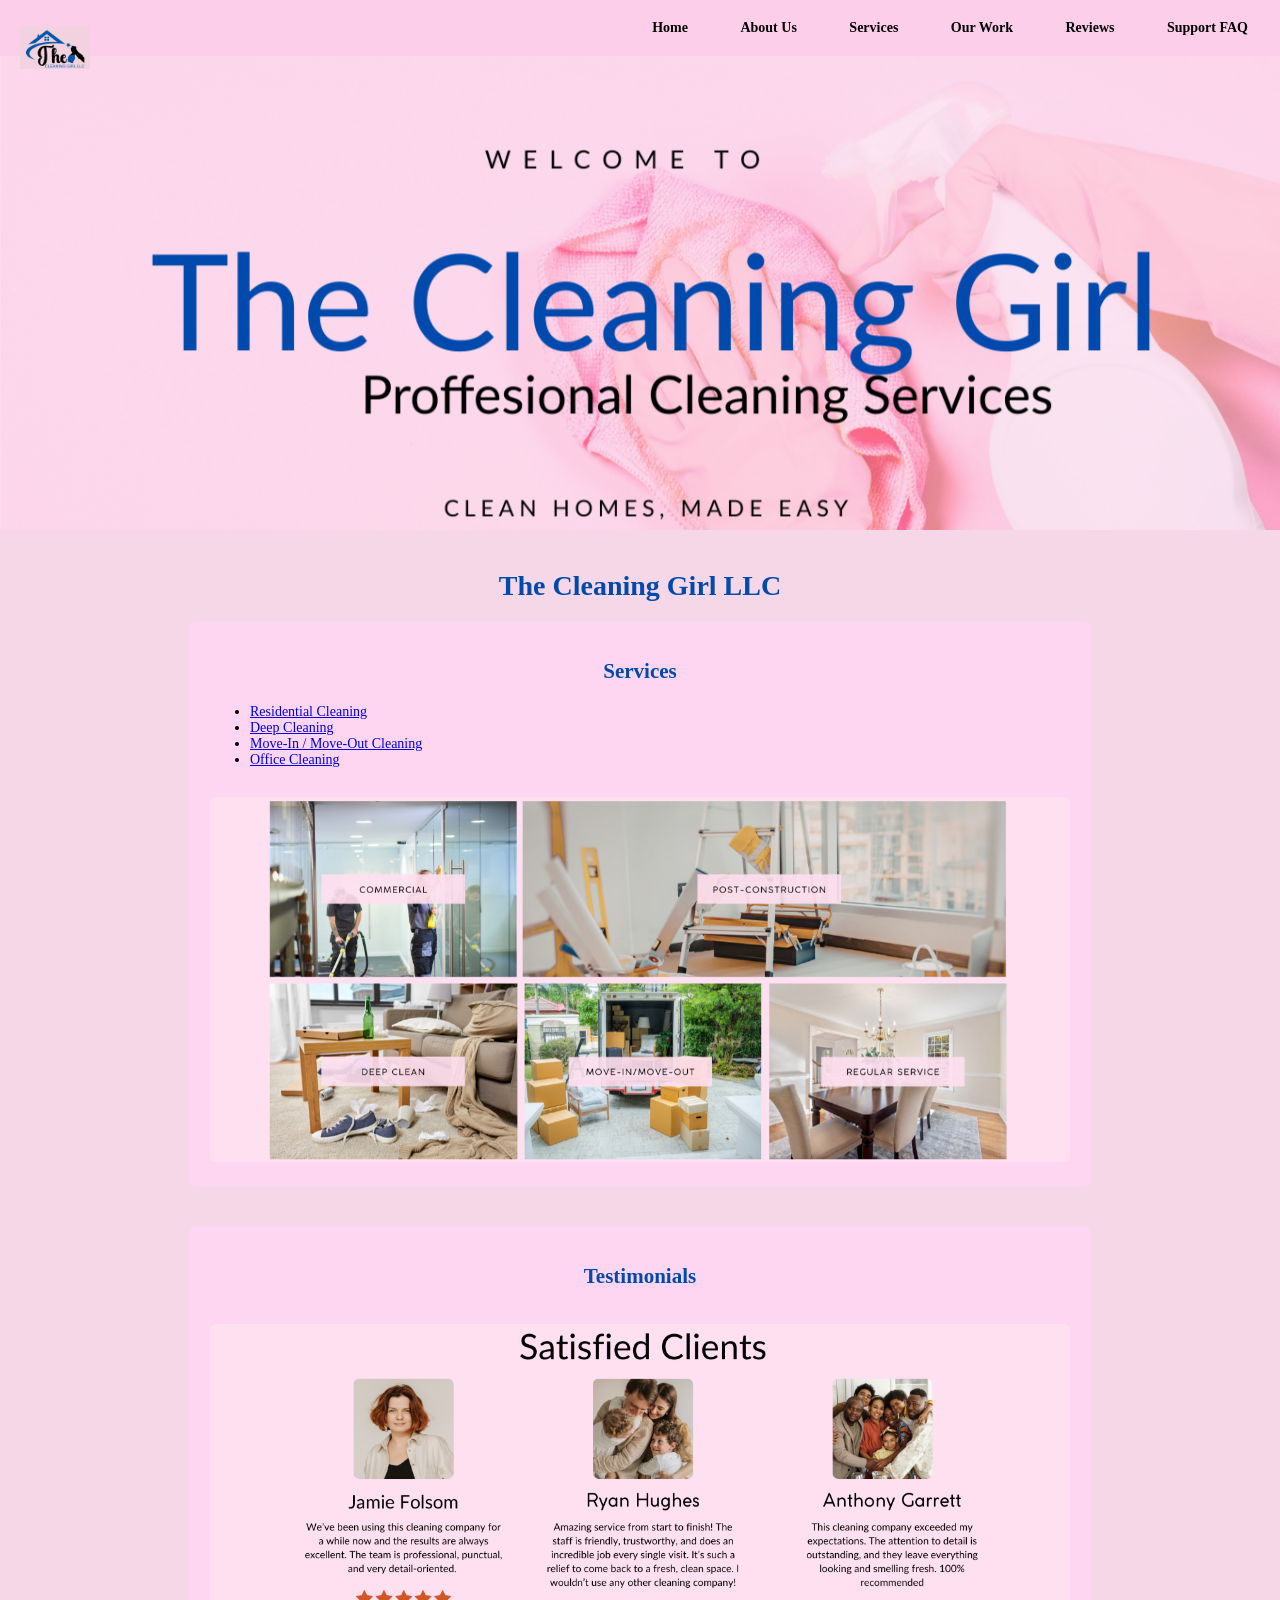
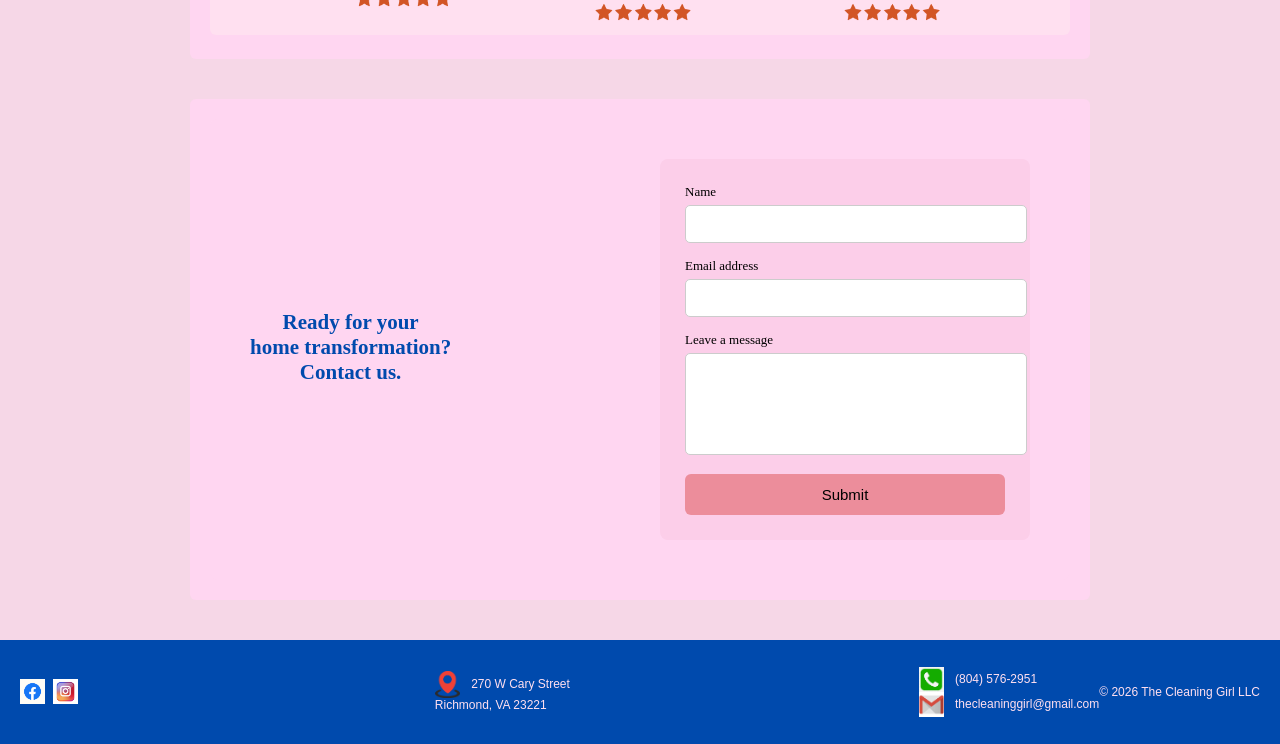
<file: index.html>
<!DOCTYPE html>
<html lang="en">
<head>
    <meta charset="UTF-8">
    <title>The Cleaning Girl LLC</title>
    <meta name="viewport" content="width=device-width, initial-scale=1.0">
    <link rel="stylesheet" href="css/style.css">
</head>

<body>

<header>
    <nav>
    <div class="logo">
        <a href="index.html">
            <img src="images/logo.jpg" alt="The Cleaning Girl LLC Logo">
        </a>
    </div>

    <ul>
        <li><a href="index.html">Home</a></li>
        <li><a href="aboutus.html">About Us</a></li>
        <li><a href="services.html">Services</a></li>
        <li><a href="#">Our Work</a></li>
        <li><a href="#">Reviews</a></li>
        <li><a href="#">Support FAQ</a></li>
    </ul>
</nav>

    <img src="images/header.png" alt="House cleaning service header" class="header-image">
</header>

<main>
    <h1>The Cleaning Girl LLC</h1>

    <section>
        <h2>Services</h2>
        <ul>
            <li><a href="residential-cleaning.html">Residential Cleaning</a></li>
            <li><a href="deep-cleaning.html">Deep Cleaning</a></li>
            <li><a href="move-in-out.html">Move-In / Move-Out Cleaning</a></li>
            <li><a href="office-cleaning.html">Office Cleaning</a></li>
        </ul>
        <a href="services.html">
            <img src="images/services.png" alt="Different services we provide">
        </a>
    </section>

    <section>
        <h2>Testimonials</h2>
        <img src="images/testimonials.png" alt="Reviews from customers">
    </section>

    <section class="contact-form">
        <div class="form-container">

            <div class="form-left">
                <h2>Ready for your<br>home transformation?<br>Contact us.</h2>
            </div>

            <div class="form-right">
                <form action="https://ss1.ciwcertified.com/cgi-bin/process.php" method="post">
                    
                    <label for="name">Name</label>
                    <input type="text" id="name" name="Name" required>

                    <label for="email">Email address</label>
                    <input type="email" id="email" name="Email" required>

                    <label for="message">Leave a message</label>
                    <textarea id="message" name="Message" required></textarea>

                    <button type="submit">Submit</button>

                </form>
            </div>

        </div>
    </section>

</main>

<footer>
    <div class="footer-left">
        <a href="https://www.facebook.com/share/1CY4bhPUCp/?mibextid=wwXIfr/" target="_blank" rel="noopener noreferrer">
            <img src="images/facebooklogo.png" alt="Facebook" class="social-icon">
        </a>
        <a href="https://www.instagram.com/thecleaninggirl_llc/" target="_blank" rel="noopener noreferrer">
            <img src="images/instagramlogo.webp" alt="Instagram" class="social-icon">
        </a>
    </div>

    <div class="footer-center">
        <p>
            <img src="images/addresslogo.png" alt="Address" class="social-icon">
            270 W Cary Street<br>
            Richmond, VA 23221
        </p>
    </div>

    <div class="footer-right">
        <p>
            <img src="images/phone.png" alt="Phone" class="social-icon">
            (804) 576-2951<br>
            <img src="images/email.png" alt="Email" class="social-icon">
            <a href="mailto:thecleaninggirl@gmail.com">thecleaninggirl@gmail.com</a>
        </p>
        <p>&copy; 2026 The Cleaning Girl LLC</p>
    </div>
</footer>

</body>
</html>
</file>
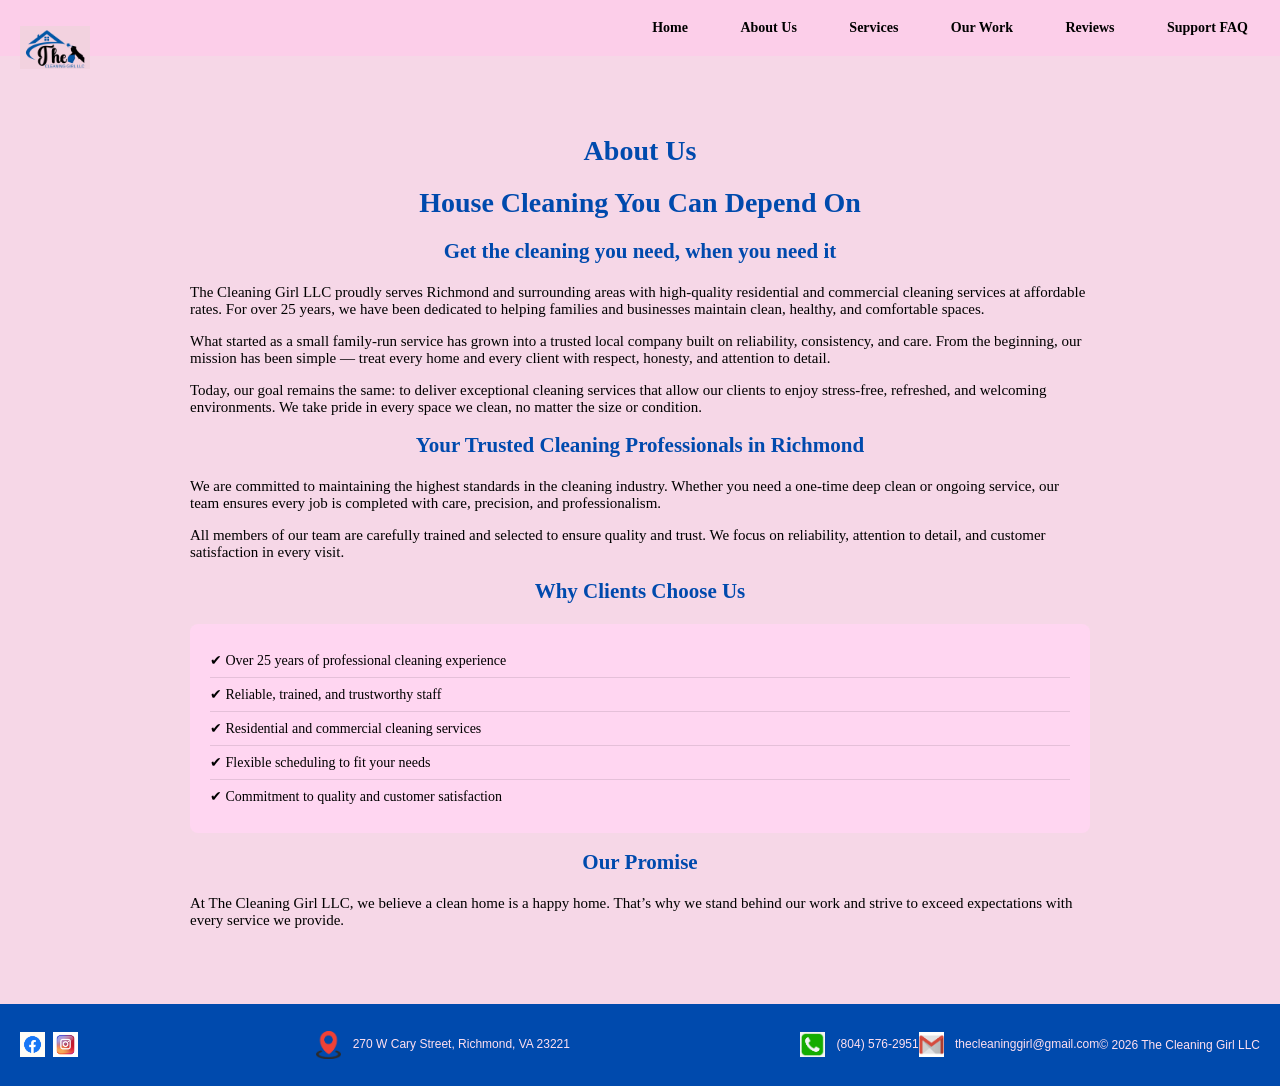
<file: aboutus.html>
<!DOCTYPE html>
<html>
<head>
  <meta charset="UTF-8">
  <title>About Us - The Cleaning Girl</title>
  <link rel="stylesheet" href="css/style.css">
</head>

<body>
<nav>
    <div class="logo">
        <a href="index.html">
            <img src="images/logo.jpg" alt="The Cleaning Girl LLC Logo">
        </a>
    </div>

    <ul>
        <li><a href="index.html">Home</a></li>
        <li><a href="aboutus.html">About Us</a></li>
        <li><a href="services.html">Services</a></li>
        <li><a href="#">Our Work</a></li>
        <li><a href="#">Reviews</a></li>
        <li><a href="#">Support FAQ</a></li>
    </ul>
</nav>


<div class="page-container">

    <h1>About Us</h1>

    
<h1>House Cleaning You Can Depend On</h1>

<h2>Get the cleaning you need, when you need it</h2>

<p>
The Cleaning Girl LLC proudly serves Richmond and surrounding areas with high-quality residential and commercial cleaning services at affordable rates. For over 25 years, we have been dedicated to helping families and businesses maintain clean, healthy, and comfortable spaces.
</p>

<p>
What started as a small family-run service has grown into a trusted local company built on reliability, consistency, and care. From the beginning, our mission has been simple — treat every home and every client with respect, honesty, and attention to detail.
</p>

<p>
Today, our goal remains the same: to deliver exceptional cleaning services that allow our clients to enjoy stress-free, refreshed, and welcoming environments. We take pride in every space we clean, no matter the size or condition.
</p>

<h2>Your Trusted Cleaning Professionals in Richmond</h2>

<p>
We are committed to maintaining the highest standards in the cleaning industry. Whether you need a one-time deep clean or ongoing service, our team ensures every job is completed with care, precision, and professionalism.
</p>

<p>
All members of our team are carefully trained and selected to ensure quality and trust. We focus on reliability, attention to detail, and customer satisfaction in every visit.
</p>

<h2>Why Clients Choose Us</h2>

<ul>
    <li>✔ Over 25 years of professional cleaning experience</li>
    <li>✔ Reliable, trained, and trustworthy staff</li>
    <li>✔ Residential and commercial cleaning services</li>
    <li>✔ Flexible scheduling to fit your needs</li>
    <li>✔ Commitment to quality and customer satisfaction</li>
</ul>

<h2>Our Promise</h2>

<p>
At The Cleaning Girl LLC, we believe a clean home is a happy home. That’s why we stand behind our work and strive to exceed expectations with every service we provide.
</p>
</div>

<!-- FOOTER -->
<footer>
    <div class="footer-left">
        <a href="https://www.facebook.com/share/1CY4bhPUCp/?mibextid=wwXIfr/" target="_blank">
            <img src="images/facebooklogo.png" alt="Facebook" class="social-icon">
        </a>

        <a href="https://www.instagram.com/thecleaninggirl_llc/" target="_blank">
            <img src="images/instagramlogo.webp" alt="Instagram" class="social-icon">
        </a>
    </div>

    <div class="footer-center">
        <p>
            <img src="images/addresslogo.png" class="social-icon">
            270 W Cary Street, Richmond, VA 23221
        </p>
    </div>

    <div class="footer-right">
        <p>
            <img src="images/phone.png" class="social-icon">
            (804) 576-2951
        </p>

        <p>
            <img src="images/email.png" class="social-icon">
            <a href="mailto:thecleaninggirl@gmail.com">thecleaninggirl@gmail.com</a>
        </p>

        <p>&copy; 2026 The Cleaning Girl LLC</p>
    </div>
</footer>

</body>
</html>
</file>
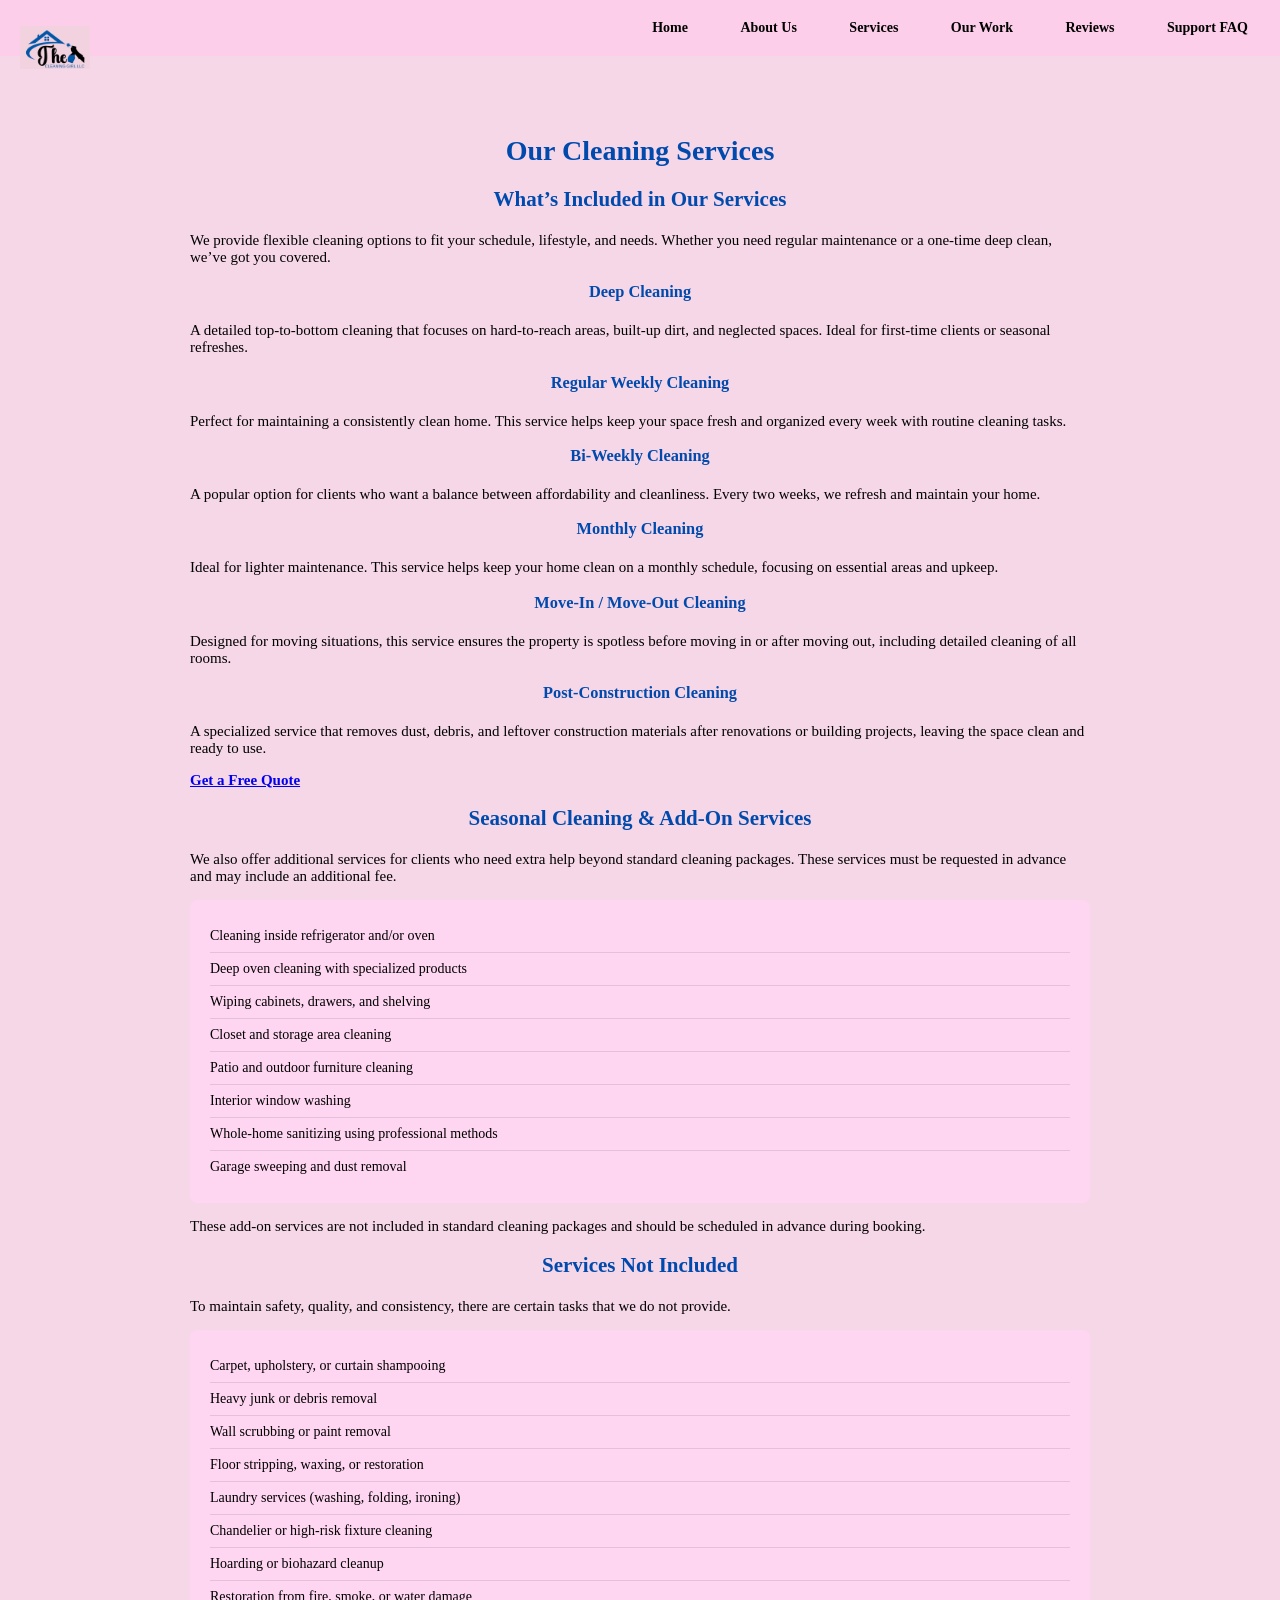
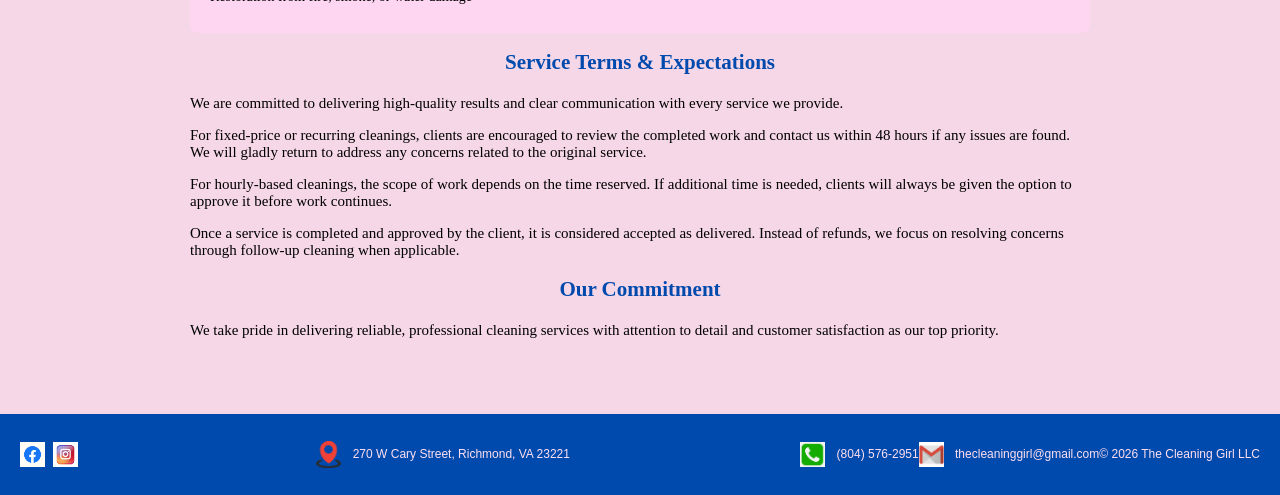
<file: services.html>
<!DOCTYPE html>
<html lang="en">
<head>
    <meta charset="UTF-8">
    <title>Services - The Cleaning Girl</title>
    <meta name="viewport" content="width=device-width, initial-scale=1.0">
    <link rel="stylesheet" href="css/style.css">
<link rel="stylesheet" href="css/style.css">
</head>

<body>

<!-- NAVIGATION (same as other pages) -->
<nav>
    <div class="logo">
        <a href="index.html">
            <img src="images/logo.jpg" alt="The Cleaning Girl LLC Logo">
        </a>
    </div>

    <ul>
        <li><a href="index.html">Home</a></li>
        <li><a href="aboutus.html">About Us</a></li>
        <li><a href="services.html">Services</a></li>
        <li><a href="#">Our Work</a></li>
        <li><a href="#">Reviews</a></li>
        <li><a href="#">Support FAQ</a></li>
    </ul>
</nav>

<!-- SERVICES CONTENT -->
<div class="page-container">
   
<h1>Our Cleaning Services</h1>

<h2>What’s Included in Our Services</h2>

<p>
We provide flexible cleaning options to fit your schedule, lifestyle, and needs. Whether you need regular maintenance or a one-time deep clean, we’ve got you covered.
</p>

<h3>Deep Cleaning</h3>
<p>
A detailed top-to-bottom cleaning that focuses on hard-to-reach areas, built-up dirt, and neglected spaces. Ideal for first-time clients or seasonal refreshes.
</p>

<h3>Regular Weekly Cleaning</h3>
<p>
Perfect for maintaining a consistently clean home. This service helps keep your space fresh and organized every week with routine cleaning tasks.
</p>

<h3>Bi-Weekly Cleaning</h3>
<p>
A popular option for clients who want a balance between affordability and cleanliness. Every two weeks, we refresh and maintain your home.
</p>

<h3>Monthly Cleaning</h3>
<p>
Ideal for lighter maintenance. This service helps keep your home clean on a monthly schedule, focusing on essential areas and upkeep.
</p>

<h3>Move-In / Move-Out Cleaning</h3>
<p>
Designed for moving situations, this service ensures the property is spotless before moving in or after moving out, including detailed cleaning of all rooms.
</p>

<h3>Post-Construction Cleaning</h3>
<p>
A specialized service that removes dust, debris, and leftover construction materials after renovations or building projects, leaving the space clean and ready to use.
</p>

<p>
<a href="contact.html"><strong>Get a Free Quote</strong></a>
</p>

<h2>Seasonal Cleaning & Add-On Services</h2>

<p>
We also offer additional services for clients who need extra help beyond standard cleaning packages. These services must be requested in advance and may include an additional fee.
</p>

<ul>
    <li>Cleaning inside refrigerator and/or oven</li>
    <li>Deep oven cleaning with specialized products</li>
    <li>Wiping cabinets, drawers, and shelving</li>
    <li>Closet and storage area cleaning</li>
    <li>Patio and outdoor furniture cleaning</li>
    <li>Interior window washing</li>
    <li>Whole-home sanitizing using professional methods</li>
    <li>Garage sweeping and dust removal</li>
</ul>

<p>
These add-on services are not included in standard cleaning packages and should be scheduled in advance during booking.
</p>

<h2>Services Not Included</h2>

<p>
To maintain safety, quality, and consistency, there are certain tasks that we do not provide.
</p>

<ul>
    <li>Carpet, upholstery, or curtain shampooing</li>
    <li>Heavy junk or debris removal</li>
    <li>Wall scrubbing or paint removal</li>
    <li>Floor stripping, waxing, or restoration</li>
    <li>Laundry services (washing, folding, ironing)</li>
    <li>Chandelier or high-risk fixture cleaning</li>
    <li>Hoarding or biohazard cleanup</li>
    <li>Restoration from fire, smoke, or water damage</li>
</ul>

<h2>Service Terms & Expectations</h2>

<p>
We are committed to delivering high-quality results and clear communication with every service we provide.
</p>

<p>
For fixed-price or recurring cleanings, clients are encouraged to review the completed work and contact us within 48 hours if any issues are found. We will gladly return to address any concerns related to the original service.
</p>

<p>
For hourly-based cleanings, the scope of work depends on the time reserved. If additional time is needed, clients will always be given the option to approve it before work continues.
</p>

<p>
Once a service is completed and approved by the client, it is considered accepted as delivered. Instead of refunds, we focus on resolving concerns through follow-up cleaning when applicable.
</p>

<h2>Our Commitment</h2>

<p>
We take pride in delivering reliable, professional cleaning services with attention to detail and customer satisfaction as our top priority.
</p>
</div>

<!-- FOOTER -->
<footer>
    <div class="footer-left">
        <a href="https://www.facebook.com/share/1CY4bhPUCp/?mibextid=wwXIfr/" target="_blank">
            <img src="images/facebooklogo.png" alt="Facebook" class="social-icon">
        </a>

        <a href="https://www.instagram.com/thecleaninggirl_llc/" target="_blank">
            <img src="images/instagramlogo.webp" alt="Instagram" class="social-icon">
        </a>
    </div>

    <div class="footer-center">
        <p>
            <img src="images/addresslogo.png" class="social-icon">
            270 W Cary Street, Richmond, VA 23221
        </p>
    </div>

    <div class="footer-right">
        <p>
            <img src="images/phone.png" class="social-icon">
            (804) 576-2951
        </p>

        <p>
            <img src="images/email.png" class="social-icon">
            <a href="mailto:thecleaninggirl@gmail.com">thecleaninggirl@gmail.com</a>
        </p>

        <p>&copy; 2026 The Cleaning Girl LLC</p>
    </div>
</footer>

</body>
</html>
</file>
<file: css/style.css>
/*STYLE SHEET FOR INDEX.HTML*/


/* Body styles */
body {
    font-family: "Coco Gothic", Lato;
    font-size: 14px;
    margin: 0;
    color: #000000; /* black text */
    background-color: #F6D7E7; /* light magenta background */
}

/* Headings */
h1, h2, h3 {
    color: #004AAD; /* cobalt blue */
    text-align: center;
    margin-bottom: 20px;
}

/* Main layout */
main {
    max-width: 900px;
    margin: 40px auto;
    padding: 0 20px;
}

/* Section styling */
section {
    background-color: #FFD6F1; /* very light magenta */
    padding: 20px;
    margin-bottom: 40px;
    border-radius: 6px;
}

/* Section images */
section img {
    width: 100%;
    margin-top: 15px;
    border-radius: 6px;
}

/* Header image */
header {
    position: relative;
}

header img {
    width: 100%;
    display: block;
}

/* Navigation bar */
nav {
    background-color: #FCCEE9;
    padding: 20px;
    position: relative;
}

/* Logo positioning */
.logo {
    position: absolute;
    left: 20px;
    top: 10px;
}

.logo img {
    width: 70px;
    height: auto;
    display: block;
    margin: 0 auto 15px auto;
}

/* Navigation list */
nav ul {
    list-style: none;
    padding: 0;
    margin: 0;
    text-align: right;
}

nav ul li {
    display: inline-block;
    margin-right: 25px;
}

nav ul li:last-child {
    margin-right: 0;
}

/* Navigation links */
nav a {
    color: #000000;
    text-decoration: none;
    font-weight: bold;
    padding: 8px 12px;
}

nav a:hover {
    color: #EC8D9B; /* pastel red */
}

.contact-form {
    margin-top: 40px;
}

/* FLEX CONTAINER */
.form-container {
    display: flex;
    justify-content: space-between;
    align-items: center;
    background-color: #FFD6F1;
    padding: 40px;
    border-radius: 8px;
    gap: 30px;
}

/* LEFT TEXT */
.form-left h1 {
    text-align: left;
    font-size: 32px;
    line-height: 1.2;
    color: #000;
}

/* RIGHT FORM BOX */
.form-right {
    background-color: #FCCEE9;
    padding: 25px;
    border-radius: 8px;
    width: 320px;
}

/* LABELS */
.form-right label {
    display: block;
    margin-bottom: 5px;
    font-size: 13px;
}

/* INPUTS + TEXTAREA */
.form-right input,
.form-right textarea {
    width: 100%;
    padding: 10px;
    margin-bottom: 15px;
    border: 1px solid #ccc;
    border-radius: 5px;
    font-size: 14px;
}

/* TEXTAREA SIZE */
.form-right textarea {
    height: 80px;
    resize: none;
}

/* BUTTON */
.form-right button {
    width: 100%;
    padding: 12px;
    background-color: #EC8D9B;
    border: none;
    border-radius: 6px;
    font-size: 15px;
    cursor: pointer;
}

/* BUTTON HOVER */
.form-right button:hover {
    background-color: #d67684;
}

/* PAGE CONTAINER (ABOUT / SERVICES) */
.page-container {
    max-width: 900px;
    margin: 40px auto;
    padding: 20px;
}

.page-container p {
    font-size: 15px;
    margin-bottom: 15px;
}

.page-container ul {
    background-color: #FFD6F1;
    padding: 20px;
    border-radius: 8px;
    list-style: none;
}

.page-container ul li {
    padding: 8px 0;
    border-bottom: 1px solid rgba(0,0,0,0.1);
}

.page-container ul li:last-child {
    border-bottom: none;
}

footer {
    background-color: #004AAD; /* cobalt blue */
    color: #FFE0F0; /* soft blush pink */
    font-family: Lato, sans-serif;
    font-size: 12px;
    padding: 10px 20px;
    display: flex;
    justify-content: space-between;
    align-items: center;
    flex-wrap: wrap;
}

/* Footer sections */
.footer-left,
.footer-center,
.footer-right {
    display: flex;
    align-items: center;
    margin: 5px 0;
}

/* Icons */
.social-icon {
    width: 25px;
    height: auto;
    vertical-align: middle;
    margin-right: 8px;
}

/* Footer links */
footer a {
    color: #FFE0F0;
    text-decoration: none;
}

footer a:hover {
    text-decoration: underline;
}
</file>
